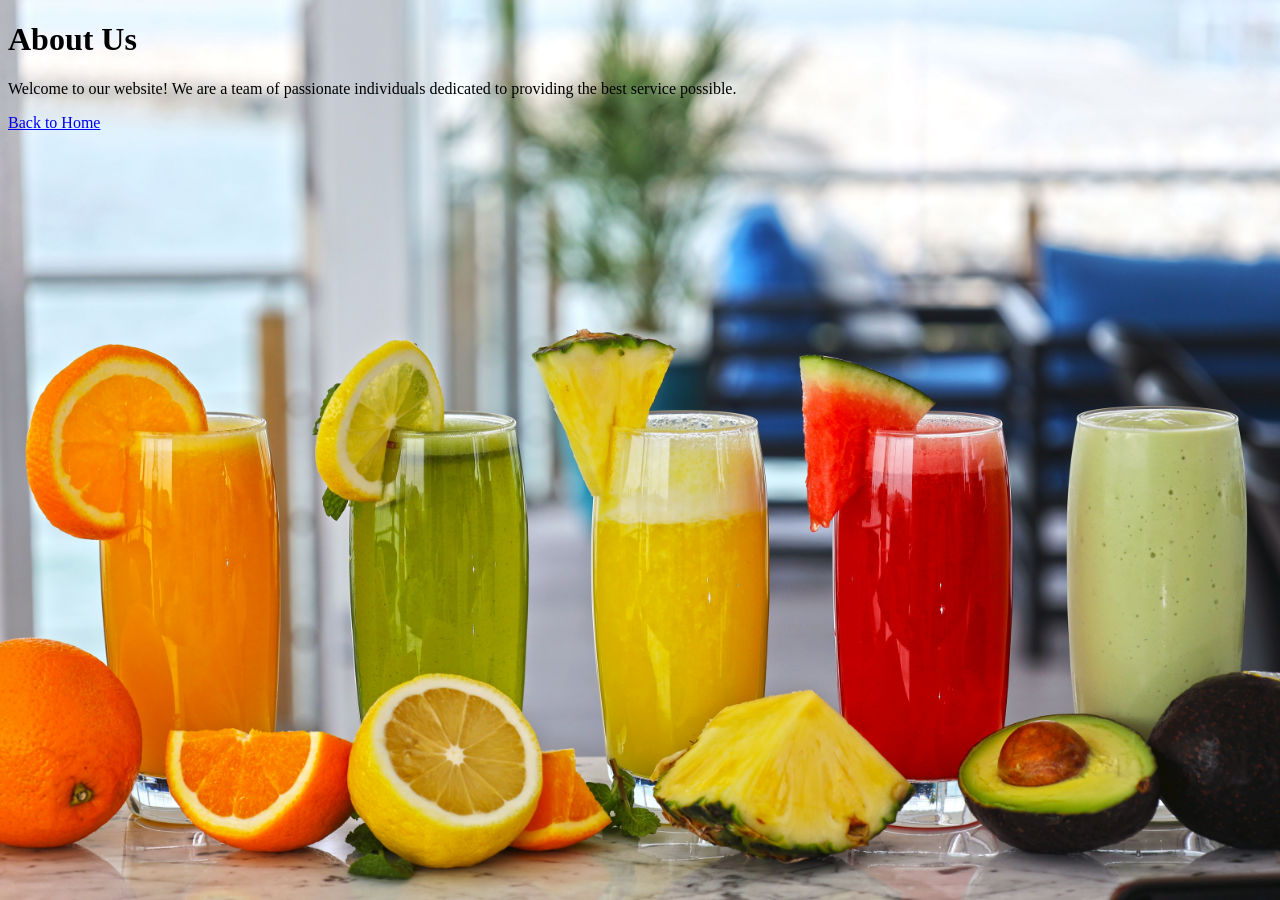
<file: about.html>
<!DOCTYPE html>
<html lang="en">
<head>
    <meta charset="UTF-8">
    <meta name="viewport" content="width=device-width, initial-scale=1.0">
    <title>About Us</title>
    <link rel="stylesheet" href="/css/style.css">
</head>
<body>
    <h1>About Us</h1>
    <p>Welcome to our website! We are a team of passionate individuals dedicated to providing the best service possible.</p>
    <a href="/index.html">Back to Home</a>
</body>
</html>
</file>
<file: css/style.css>
#main-tag{
    font-size: 65px;
    color: #ff0000;
    text-align: center;
    font-family: 'Lucida Sans', 'Lucida Sans Regular', 'Lucida Grande', 'Lucida Sans Unicode', Geneva, Verdana, sans-serif;
    background-color: bisque;
    padding: 20px;
    margin: 20px;

}

#main-logo{
    width: 100px;
    height: auto;
    margin: 20px;
    padding: 0px;
    border: 6px solid #ff0000;
    border-height: 5px solid #ff0000;

}

#welcome-section{
    background-color: #ff0000;
    color: white;
    font-size: 30px;
    text-align: center;
    padding: 20px;
    margin: 20px;

}

.description{
    font-size: 20px;
    color: #333333;
    line-height: 1.5;
    margin: 20px;
    padding: 20px;
    background-color: #f0f0f0;
    border-radius: 10px;
    text-align: center;

}

#our-menu{
    background-color: #ff0000;
    color: white;
    font-size: 30px;
    text-align: center;
    padding: 20px;
    margin: 20px;

}

#menu-item{
    font-size: 25px;
    color: #333333;
    line-height: 1.5;
    margin: 20px;
    padding: 20px;
    background-color: #f0f0f0;
    border-radius: 10px;
    text-align: center;

}

#item-description{
    font-size: 18px;
    color: #333333;
    line-height: 1.5;
    margin: 20px;
    padding: 20px;
    background-color: #f0f0f0;
    border-radius: 10px;
    text-align: center;

}

/*#item-picture{
    width: 350px;
    height: 450px;
    margin: 20px;
    padding: 5px;
    border: 6px solid #ff0000;
    border-height: 5px solid #ff0000;
    align-items: center;

}*/

#item-picture{
    width: 350px;
    height: 450px;
    margin: 20px;
    padding: 5px;
    border: 6px solid #ff0000;
    border-height: 5px solid #ff0000;
    display: block;
    margin-left: auto;
    margin-right: auto;

}

#item-price{
    font-size: 22px;
    color: #333333;
    line-height: 1.5;
    margin: 20px;
    padding: 20px;
    background-color: #f0f0f0;
    border-radius: 10px;
    text-align: center;

}

#our-location{
    background-color: #ff0000;
    color: white;
    font-size: 30px;
    text-align: center;
    padding: 20px;
    margin: 20px;

}

#our-location iframe{
    display: block;
    margin-left: auto;
    margin-right: auto;
    border: 6px solid #ff0000;
    border-height: 5px solid #ff0000;

}

#contact-us{
    background-color: #ff0000;
    color: white;
    font-size: 30px;
    text-align: center;
    padding: 20px;
    margin: 20px;

}

.contact-info{
    font-size: 18px;
    color: #333333;
    line-height: 1.5;
    margin: 20px;
    padding: 20px;
    background-color: #f0f0f0;
    border-radius: 10px;
    text-align: center;

}

#contact-us .contact-info{
    display: block;
    margin-left: auto;
    margin-right: auto;

}

#primary-footer{
    background-color: #333333;
    color: white;
    font-size: 18px;
    text-align: center;
    padding: 20px;
    margin: 20px;

}

body{
    background-image: url(../image/background.jpg);
    background-size: cover;
    background-attachment: fixed;
    background-position: center;
    background-repeat: no-repeat;
}
</file>
